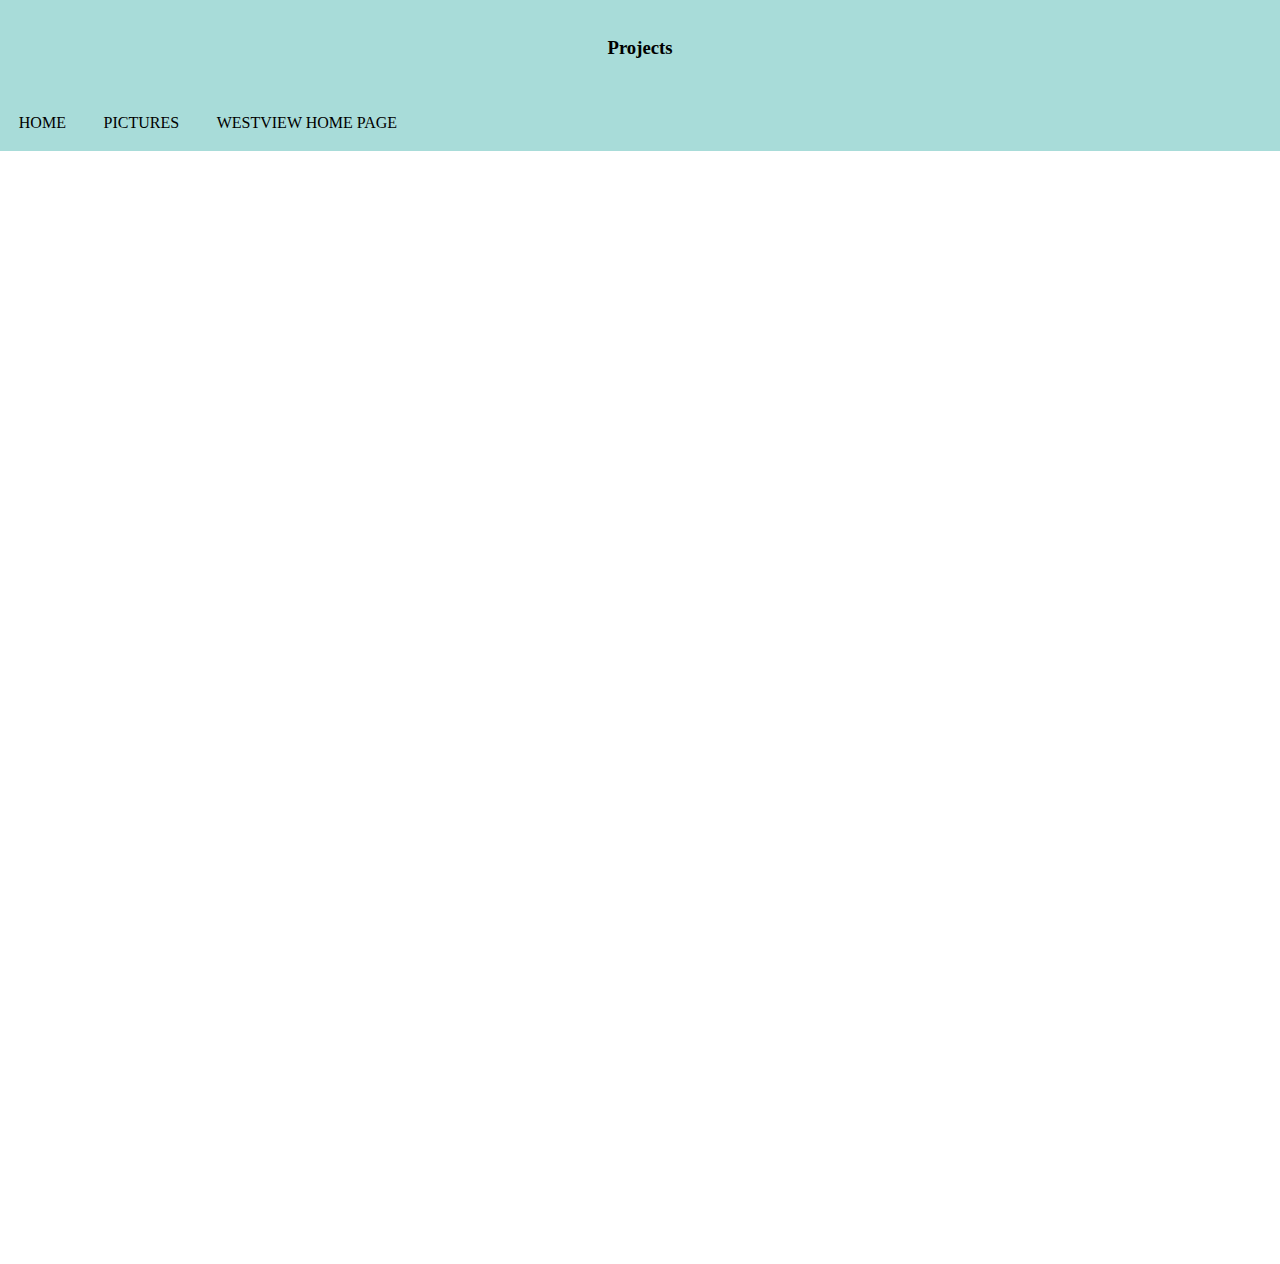
<file: project.html>
<html>
<nav> 
  <br>
      <center>
      <h3> Projects </h2>
        </br>
  <li><a href="index.html" target="_blank"> HOME </a></li>
  <li><a href="pictures.html" target= "_blank"> PICTURES </a></li>
<li><a href="https://www.powayusd.com/en-US/Schools/HS/WVHS/HOME" target= "_blank"> WESTVIEW HOME PAGE </a></li>
  </nav>
  <body>
    <center>
<iframe width="392" height="620" style="border: 0px;" src="https://studio.code.org/projects/applab/KmJoI4QLrZC6Bkdk9GBJZeEtcXoTXBE8HTyxnBrRy7r/embed?nosource"></iframe>
<iframe width="392" height="620" style="border: 0px;" src="https://studio.code.org/projects/applab/BizBzrAvVR1kIp9oBc6exE6nZ9afSDYd1PI7Zva4hfx/embed?nosource"></iframe>
<iframe width="392" height="620" style="border: 0px;" src="https://studio.code.org/projects/applab/DRtCthi00cJShiVvrIcvjrTe19LnSbmZTXAuy_crAZ9/embed?nosource"></iframe>
<iframe width="392" height="620" style="border: 0px;" src="https://studio.code.org/projects/applab/Pe1fyp4UZhCSA_R3z9g0MOtV6nx95Uwnid2zDwd9miA/embed?nosource"></iframe>
<iframe width="392" height="620" style="border: 0px;" src="https://studio.code.org/projects/applab/Fp0aT2DS_NgLlEQ3za7Ji9NqmSzY2mWbTugy5dYB4rO/embed?nosource"></iframe>
    </center>
    </html>
  
  <style>
  h2 {
  color: #00CCCC; 
    text-align: center;
}

body {
  background-color: white;
} 
nav {
  list-style-type:none;
  position: fixed;
  background-color: #A8DCD9;
  width: 100%;
  margin: 0;
  padding: 0;
  top:0;
  left: 0;
}

li {
  dislay: inline;
  padding: 1%;
  margin: 6px;
  float: left;
}

a {
  color: black;
  text-decoration: none;
  font-size: 100%;
}

li a:hover {
background-color: wheat
font size: 25px
}
  </style>
</file>
